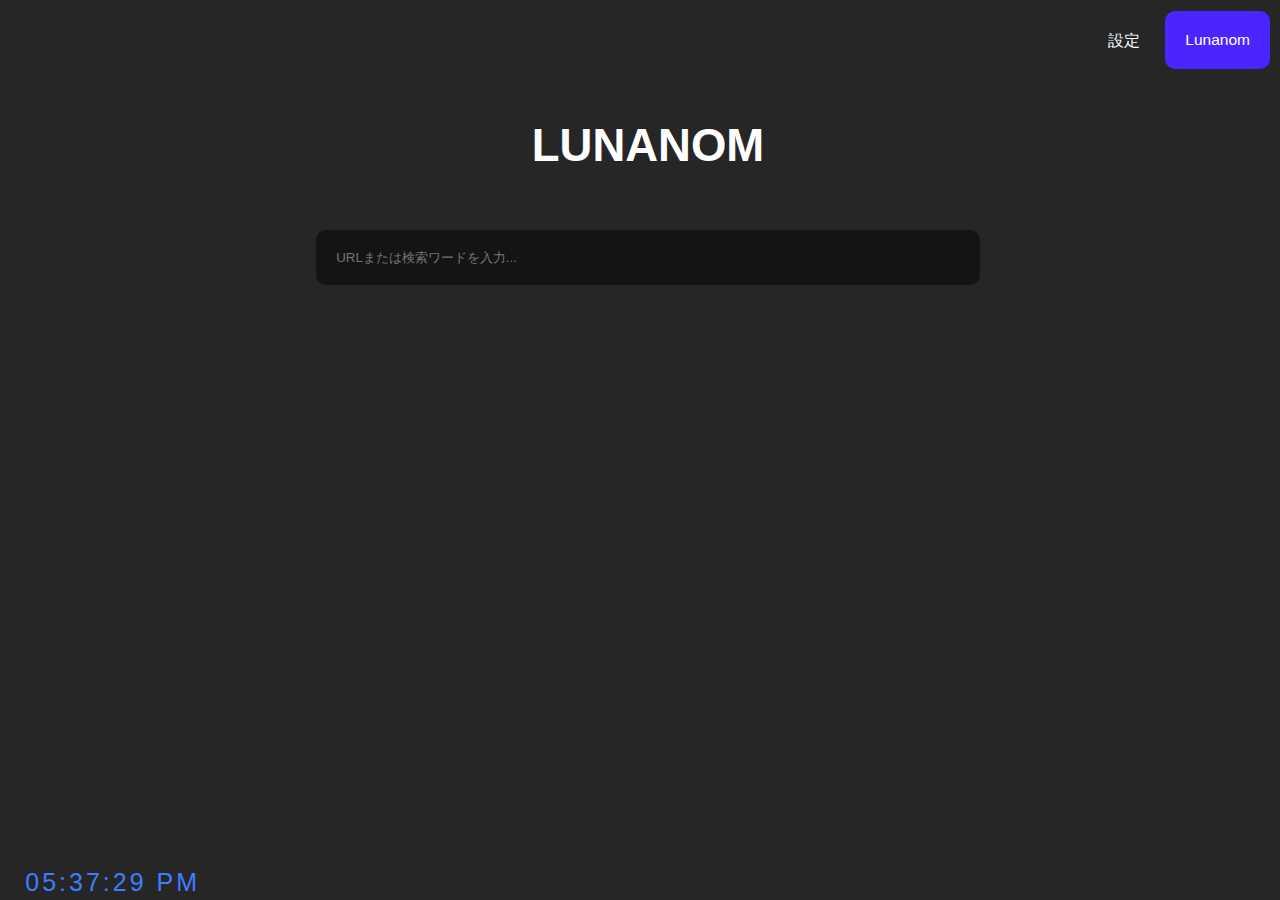
<file: index.html>
<!DOCTYPE html>
<html>
   <head>
      <meta charset="utf-8">
        <!--↑こここれ入ってた<meta name="viewport" content="width=device-width, initial-scale=1"> -->
      <link rel="stylesheet" href="public/style.css">
      <link rel="stylesheet" href="https://cdnjs.cloudflare.com/ajax/libs/font-awesome/4.7.0/css/font-awesome.min.css">
      <script src="https://code.jquery.com/jquery-1.10.2.js"></script>
     <script>
  var tabName = localStorage.getItem('tabname');
  document.title = (tabName)
</script>
   </head>
   <body>
      <script src="//accaii.com/haroharolive/script.js" async></script><noscript><img src="//accaii.com/haroharolive/script?guid=on"></noscript>
      <nav id="myTopnav">
         <a href="" class="active">Lunanom</a>
         <a href="public/settings">設定</a>
         <a href="javascript:void(0);" class="icon" onclick="myFunction()">
         <i class="fa fa-bars"></i>
         </a>
      </nav>
      <div style="padding-left:16px; text-align: center; color: white;">
      <br> 
      <h1>LUNANOM</h1>
      </br>
      <form id="searchbar"action="/service" method="POST">
         <input type="text" name="url" class="form__input" id="name" placeholder="URLまたは検索ワードを入力..." />
      </form>
      <div id="section">
        <div id="featured">

        </div>
      </div>
      <div id="bottom">
         <div id="MyClockDisplay" class="clock" onload="showTime()"></div>
      </div>
      <script src="public/uv/uv.bundle.js"></script>
      <script src="public/uv/uv.config.js"></script>
      <script src="public/index.js"></script>
   </body>
</html>
</file>
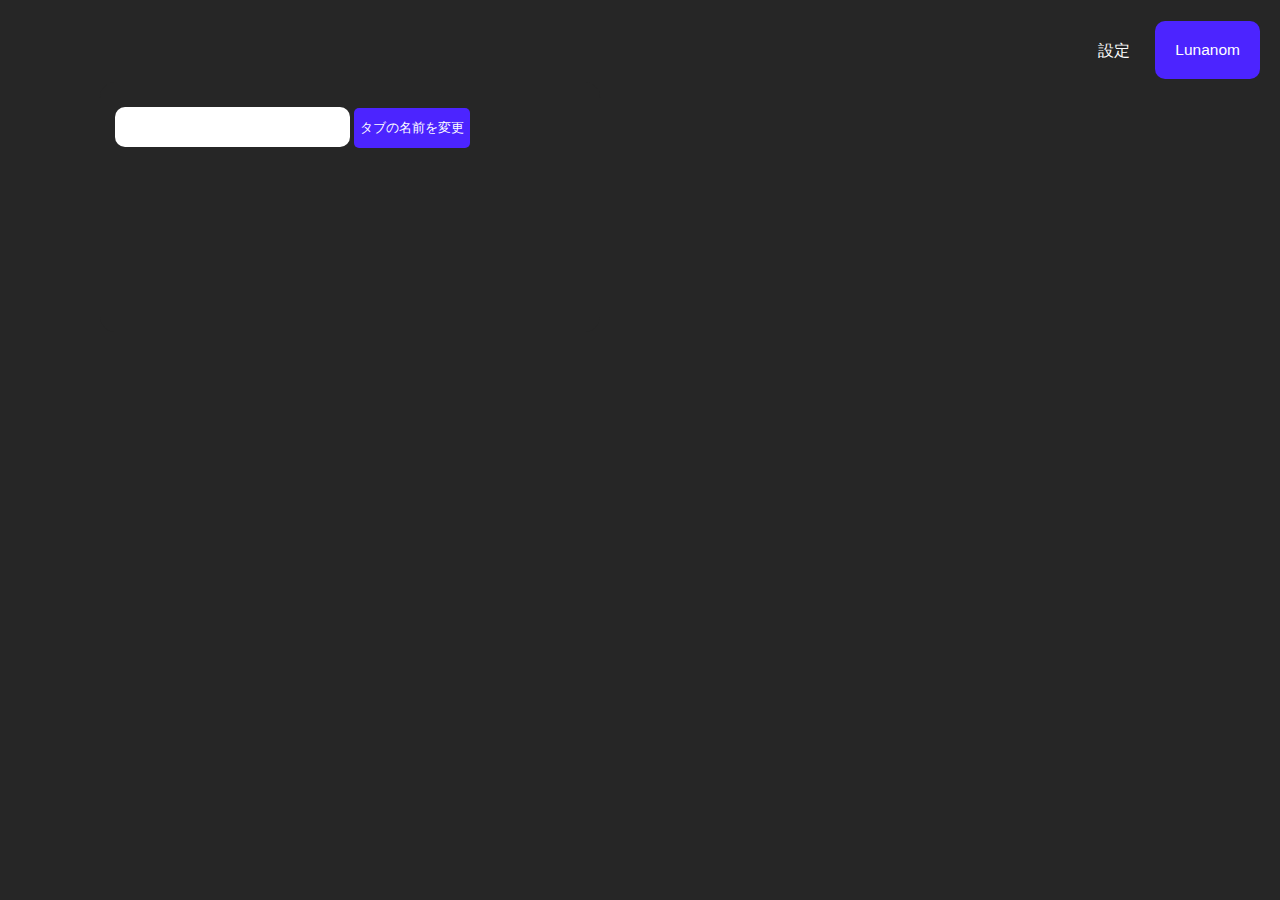
<file: public/settings/index.html>
<!DOCTYPE html>
<html>
<head>
<meta charset="utf-8">
  <!--↑こここれ入ってた<meta name="viewport" content="width=device-width, initial-scale=1"> -->
<link rel="stylesheet" href="style.css">
<link rel="stylesheet" href="https://cdnjs.cloudflare.com/ajax/libs/font-awesome/4.7.0/css/font-awesome.min.css">
   <script src="https://code.jquery.com/jquery-1.10.2.js"></script>
  <script src="index.js"></script>
<script>
  var tabName = localStorage.getItem('tabname');
  document.title = (tabName)
</script>
</head>
<body>
  <script src="//accaii.com/haroharolive/script.js" async></script><noscript><img src="//accaii.com/haroharolive/script?guid=on"></noscript>

<nav id="buildTopnav">

</nav>
  <script>
$(function(){
  $("#buildTopnav").load("../navbar.html");
});
</script>
<div id="setting">
  <form placeholder="Change Tab Title..." onsubmit="buttonCode();">
    <input type="text" value="" id="nameChange"</input>
    <input type="button" value="タブの名前を変更" onclick="buttonCode();" id="submitButton"</input>
  </form>
</div>
</body>
</html>
</file>
<file: public/style.css>
body {
  margin: 0;
  font-family: Arial, Helvetica, sans-serif;
  background-color: #262626;
}

nav {
  margin-top: 10.5px;
  margin-right: 10px;
  overflow: hidden;
}

nav a {
  float: right;
  margin-left: 5.5px;
  display: block;
  color: #ffffff;
  text-align: center;
  padding: 20px 20px;
  text-decoration: none;
  font-size: 15.5px;
}

nav a:hover {
  background-color: #0f0f0f;
  color: #ffffff;
  transition: 1.5s;
  border-radius: 10px;
}

nav a.active {
  background-color: #4c24ff;
  color: white;
  border-radius: 10px;
  
}

nav a.active:hover {
  background-color: #2f00ff;
  color: white;
  transition: 1.5s;
}

nav .icon {
  display: none;
}


@media screen and (max-width: 555px) {
  nav a:not(:first-child) {display: none;}
  nav a.icon {
    float: right;
    display: block;
  }
}

@media screen and (max-width: 555px) {
  nav.responsive {position: relative;}
  nav.responsive .icon {
    position: absolute;
    right: 0;
    top: 0;
  }
  nav.responsive a {
    float: none;
    display: block;
    text-align: left;
  }
}

h1 {
  font-size: 45.5px;
}
input {

  width: 52.5%;
  padding: 20px 20px;
  margin: 10px 0;
  box-sizing: border-box;
  border: 1px black;
  border-radius: 10px;
  background-color: #141414;
    transition: 0.5s;
}
input[type=text] {
  transition: 0.5s;
  color: white; 
  

}
input:hover {
  -webkit-box-shadow: 0px 10px 35px 0px rgba(0,0,0,0.46); 
box-shadow: 0px 10px 35px 0px rgba(0,0,0,0.46);
  transition: 0.5s;
}
#card1, #card2, #card3, #card4 {
  outline: 3.5px solid #004be0;
  text-align: center;
  floating: center;
  width: 5.5%;
  height: 150px;
  color: white;
  padding: 4.5rem;
  border-radius: 5.5px;
    transition: 0.5s;
}

#card1:hover, #card2:hover, #card3:hover, #card4:hover{
  background-color:  #004be0;
  cursor: pointer;
  transition: 0.5s;
}
#featured {
  max-width: 1000px;
  margin: 0 auto;
  margin-top: 45.5px;
  display: grid;
  grid-gap: 1rem;
  display: flex;
flex-direction: row;
  justify-content: center;
}
.clock {
    position: absolute;
    width: 350px;
    top: 98%;
    text-align: right;
    left: 25px;
    transform: translateX(-50%) translateY(-50%);
    color: #3d7eff;
    font-size: 25px;
    letter-spacing: 3px;
</file>
<file: public/settings/style.css>
@import "../navbar.css";
body {
  margin: 0;
  font-family: Arial, Helvetica, sans-serif;
  background-color: #262626;
}

@media screen and (max-width: 555px) {
  nav a:not(:first-child) {display: none;}
  nav a.icon {
    float: right;
    display: block;
  }
}

@media screen and (max-width: 555px) {
  nav.responsive {position: relative;}
  nav.responsive .icon {
    position: absolute;
    right: 0;
    top: 0;
  }
  nav.responsive a {
    float: none;
    display: block;
    text-align: left;
  }
}

#card1 {
  outline: 3.5px solid #004be0;
  text-align: center;
  floating: center;
  width: 5.5%;
  height: 150px;
  color: white;
  padding: 4.5rem;
  border-radius: 5.5px;
    transition: 0.5s;
}

#card1:hover {
  background-color:  #004be0;
  cursor: pointer;
  transition: 0.5s;
}

.setting {
   display: block;
  text-align: center;
}


form {
  margin-left: 100px;
  background-color: #262626;
  width: 500px;
  height: 250px;
  border-radius: 15.5px;
}

#submitButton {
  border-radius: 5px;
  background-color: #4c24ff;
  border: 0;
  height: 40px;
  color: #fff;
}

input[type=text] {
  padding: 5px 10px;
    margin-left: 15px;
  margin-top: 25px;
  border: none;
  border-radius: 10px;
  height: 30px;
  width: 215px;
}

input[type=submit]{
    font-family: sans-serif;
}
</file>
